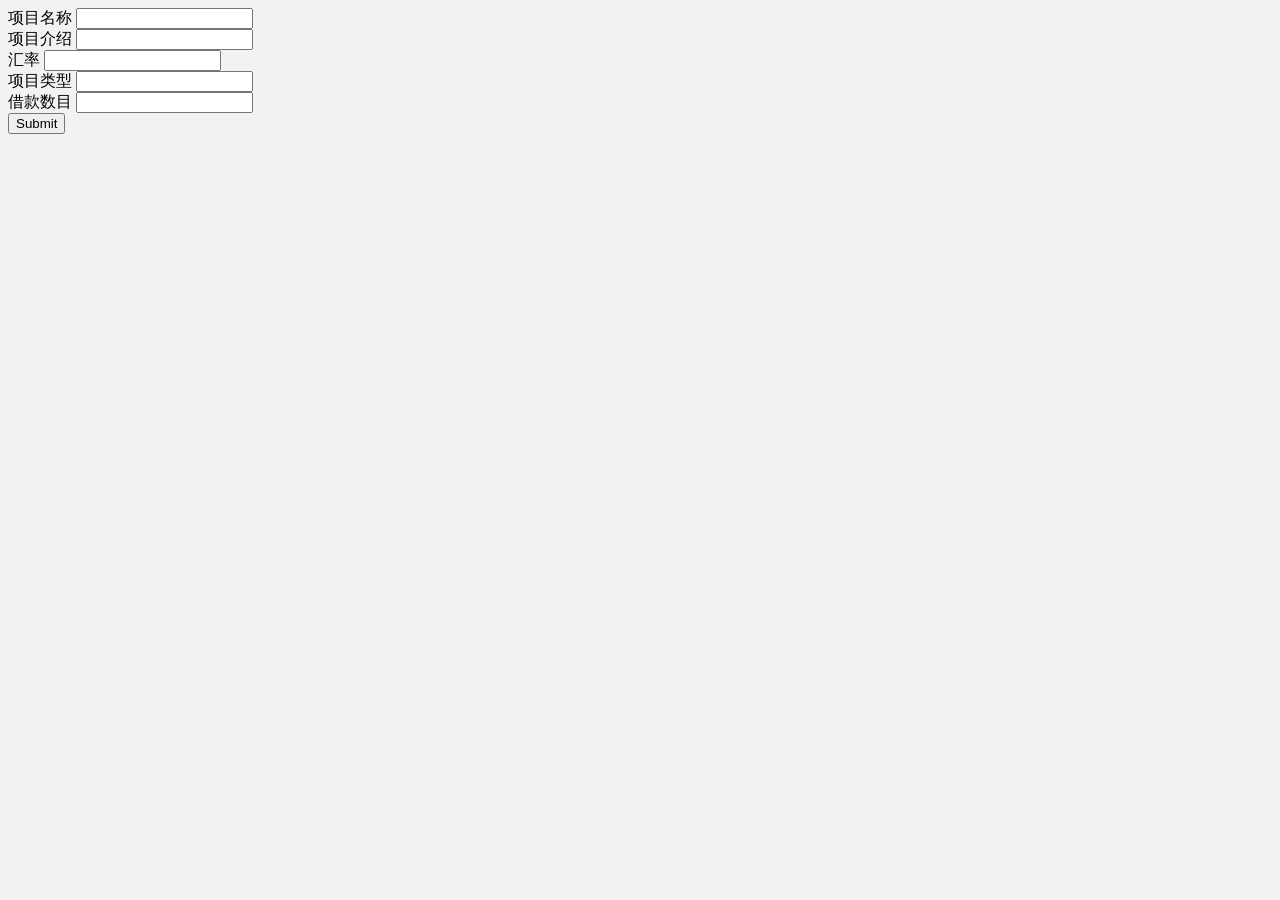
<file: IDEA-p2p-springboot/p2p/p2p-application/src/main/resources/templates/borrow.html>
<!DOCTYPE html PUBLIC "-//W3C//DTD XHTML 1.0 Transitional//EN" "http://www.w3.org/TR/xhtml1/DTD/xhtml1-transitional.dtd">
<html xmlns="http://www.w3.org/1999/xhtml" xmlns:th="http://www.thymeleaf.org">
<head>
    <meta http-equiv="Content-Type" content="text/html; charset=utf-8" />
    <meta http-equiv="X-UA-Compatible" content="IE=edge" />
    <meta name="keywords" content="散标，理财产品，投资产品，投资理财" />
    <meta http-equiv="description" content=""/>
    <script type="text/javascript" language="javascript" th:src="@{/js/jquery-1.7.2.min.js}"></script>
    <script type="text/javascript" th:src="@{/js/trafficStatistics.js}"></script>
    <script type="text/javascript" language="javascript" th:src="@{/js/borrow.js}"></script>
    <link rel="stylesheet" type="text/css" th:href="@{/css/share.css}"/>
    <link rel="stylesheet" type="text/css" th:href="@{/css/main.css}"/>
    <style type="text/css">body{background:#f2f2f2;}</style>
    <title>散标,互联网金融产品列表-动力金融网,专业的互联网金融信息服务平台</title>
</head>
<div th:include="commons/header :: html"></div>
<div>
    <label>项目名称</label>
    <input type="text" id="projectName"/>
</div>

<div>
    <label>项目介绍</label>
    <input type="text" id="productDesc"/>
</div>

<div>
    <label>汇率</label>
    <input type="text" id="rate">
</div>

<div>
    <label>项目类型</label>
    <input type="text" id="productName" list="productNameList" />
    <datalist id="productNameList">
        <option value="新手宝"></option>
        <option value="优选类产品"></option>
        <option value="散标类产品"></option>
    </datalist>
</div>

<div>
    <label>借款数目</label>
    <input type="text" id="productMoney" list="productMoney" />
</div>

<div>
    <button onclick="submit_borrow_info()">Submit</button>
</div>


<div th:include="commons/footer :: html"></div>
</html>
</file>
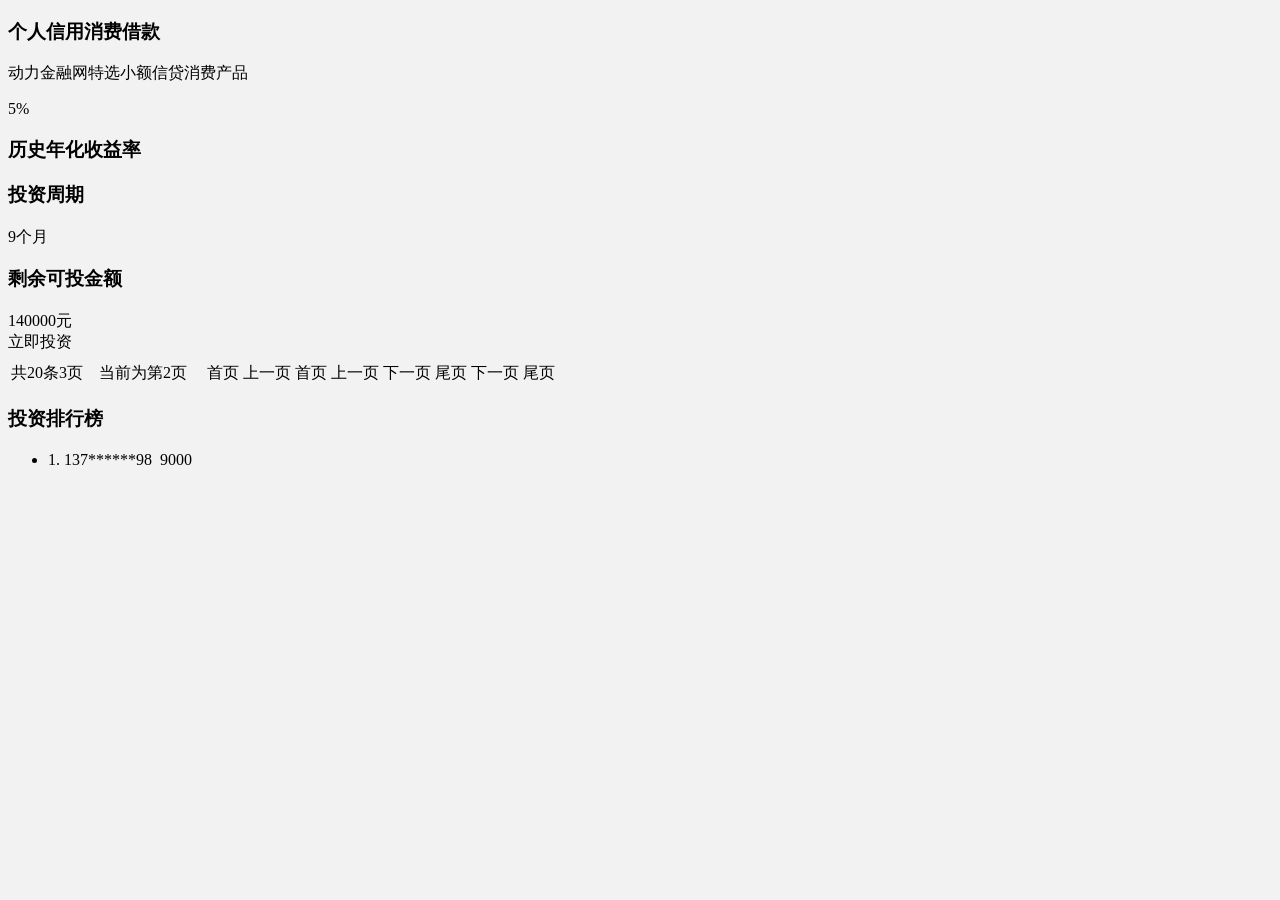
<file: IDEA-p2p-springboot/p2p/p2p-application/src/main/resources/templates/loan.html>
<!DOCTYPE html PUBLIC "-//W3C//DTD XHTML 1.0 Transitional//EN" "http://www.w3.org/TR/xhtml1/DTD/xhtml1-transitional.dtd">
<html xmlns="http://www.w3.org/1999/xhtml" xmlns:th="http://www.thymeleaf.org">
<head>
    <meta http-equiv="Content-Type" content="text/html; charset=utf-8" />
    <meta http-equiv="X-UA-Compatible" content="IE=edge" />
    <meta name="keywords" content="散标，理财产品，投资产品，投资理财" />
    <meta http-equiv="description" content=""/>
    <script type="text/javascript" language="javascript" th:src="@{/js/jquery-1.7.2.min.js}"></script>
    <script type="text/javascript" th:src="@{/js/trafficStatistics.js}"></script>
    <script type="text/javascript" language="javascript" th:src="@{/js/huaceng_new.js}"></script>
    <link rel="stylesheet" type="text/css" th:href="@{/css/share.css}"/>
    <link rel="stylesheet" type="text/css" th:href="@{/css/main.css}"/>
    <style type="text/css">body{background:#f2f2f2;}</style>
    <title>散标,互联网金融产品列表-动力金融网,专业的互联网金融信息服务平台</title>
</head>

<body>
<div id="header">
	<div th:include="commons/header :: html"></div>
</div>

<!--产品列表start-->
<div id="loanList">
	<div class="mainBox pro-list-body clearfix" id="rollingLayer">
  	<div class="pro-list">
		<div th:each="loanInfo:${loanInfoList}">
			<!--已满标时追加pro-full-->
			<div th:class="${loanInfo.leftProductMoney eq 0 ? 'pro-box pro-full' : 'pro-box'} ">
				<div class="pro-top">
					<h3 th:text="${loanInfo.productName}">个人信用消费借款</h3>
					<p>动力金融网特选小额信贷消费产品</p>
				</div>
				<div class="pro-main" style="height:260px;">
					<div class="pro-rate">
						<div class="rate" th:text="|${loanInfo.rate}%|">5<span>%</span></div>
						<h3>历史年化收益率</h3>
					</div>
					<div class="pro-data clearfix">
						<div class="pro-cycle">
							<h3>投资周期</h3>
							<div class="data" th:text="${loanInfo.productType eq 0 ? loanInfo.cycle + '天': loanInfo.cycle + '月'}"><span>9</span>个月</div>
						</div>
						<div class="pro-money">
							<h3>剩余可投金额</h3>
							<div class="data">
								<span th:text="${loanInfo.leftProductMoney}">140000</span>元
							</div>
						</div>
					</div>
					<div class="pro-btn">
						<a th:href="@{/loan/loanInfo(id=${loanInfo.id})}" class="btn-1">立即投资</a><!--已满标按钮-->
					</div>
				</div>
			</div>
		</div>
	  <div style="clear:both"></div>
      <!--页码 start-->
	  <table class="page_bar">
		<tbody>
		<tr>
			<td>
				<span th:text="|共${totalSize}条${totalPage}页　当前为第${currentPage}页　|">共20条3页　当前为第2页　</span>
				<span th:switch="${currentPage}">
                    <span th:case="1">
                        首页
                        上一页
                    </span>
                    <span th:case="*">
                        <a id="linkHomePage" th:href="@{/loan/loan(ptype=${ptype},currentPage=1)}">首页</a>
                        <a id="linkPreviousPage" th:href="@{/loan/loan(ptype=${ptype},currentPage=${currentPage - 1})}">上一页</a>
                    </span>
                </span>

				<span th:switch="${currentPage}">
					<span th:case="${totalPage}">
						下一页
						尾页
					</span>
					<span th:case="*">
						<a id="linkNextPage" th:href="@{/loan/loan(ptype=${ptype},currentPage=${currentPage + 1})}">下一页 </a>
						<a id="linkLastPage" th:href="@{/loan/loan(ptype=${ptype},currentPage=${totalPage})}">尾页</a>
					</span>
				</span>


			</td>
		</tr>
		</tbody>
	</table>
	<!--页码 end-->
  	</div>
  
	<div class="right-side">
	    <div class="side-box fixed" id="roll" style="top: 100px;">
	        <div id="advertArea"></div>
	        <!--投资排行榜begin-->
	        <div class="system-notice" style="margin-top: 10px;">
	            <div class="system-tit"><h3>投资排行榜</h3></div>
	            <ul>
					<span th:each="bidUser:${bidUserLists}">
						<li><span th:text="|${bidUserStat.count}.&nbsp;${#strings.substring(bidUser.phone,0,3)}******${#strings.substring(bidUser.phone,9,11)}&nbsp;&nbsp;${bidUser.bidMoney}|">1.&nbsp;137******98&nbsp;&nbsp;9000</span></li>
					</span>

	            </ul>
	        </div>
	        <!--投资排行榜end-->
	        <!--广告位begin-->
	        <div style="margin-top:20px;"><a th:href="@{/index}"><img th:src="@{/images/ad.jpg}" alt=""/></a></div>
	        <!--广告位end-->
	    </div>
	</div>
	</div> 
</div>
<!--产品列表end-->

<!--页脚start-->
<div th:include="commons/footer :: html"></div>
<!--页脚end-->
</body>
</html>
</file>
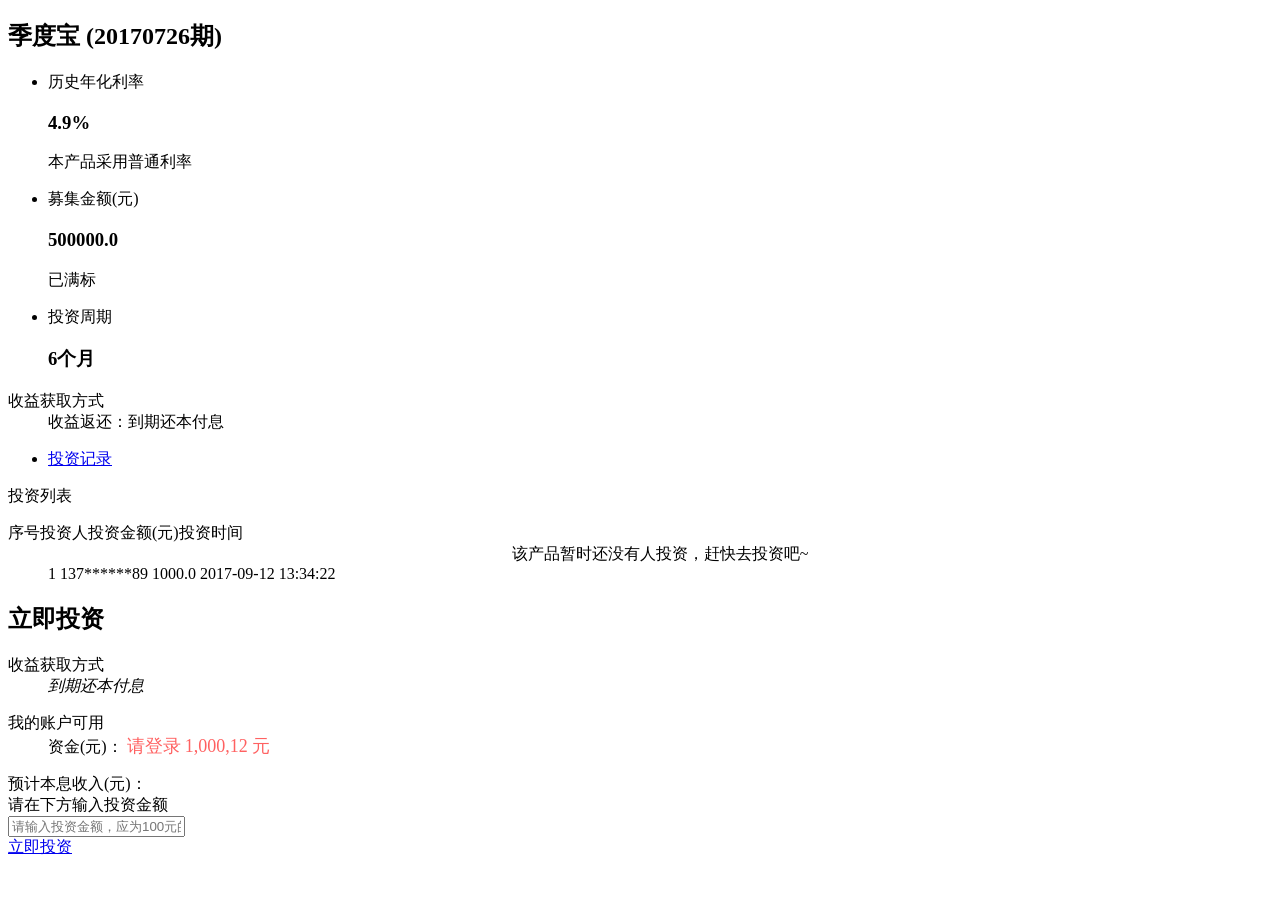
<file: IDEA-p2p-springboot/p2p/p2p-application/src/main/resources/templates/loanInfo.html>
<!DOCTYPE html PUBLIC "-//W3C//DTD XHTML 1.0 Transitional//EN" "http://www.w3.org/TR/xhtml1/DTD/xhtml1-transitional.dtd">
<html xmlns="http://www.w3.org/1999/xhtml" xmlns:th="http://www.thymeleaf.org">
<head>
<meta http-equiv="Content-Type" content="text/html; charset=utf-8" />
<meta http-equiv="X-UA-Compatible" content="IE=edge" />
<title>动力金融网-CFCA认证的互联网金融公司</title>
<script type="text/javascript" th:src="@{/js/jquery-1.7.2.min.js}"></script>
<script type="text/javascript" th:src="@{/js/trafficStatistics.js}"></script>
<link rel="stylesheet" type="text/css" th:href="@{/css/style.css}" />
<link rel="stylesheet" type="text/css" th:href="@{/css/share.css}" />
<link rel="stylesheet" type="text/css" th:href="@{/css/main.css}" />

</head>

<body>
<div id="header">
<!--<jsp:include page="commons/header.jsp"/>-->
    <div th:include="commons/header :: html"></div>
</div>

<!--散标投资 begin-->
<div id="sbtz" class="invest-details">

<!--页中begin-->
<div class="mainBox pro-details-body">
  <div class="homeWap clearfix" id="huacengPar">
    <div class="pro-details-left">
      
      <!-- 产品详情start -->
      <div class="pro-info-details">
        <div class="pro-name">
          <h2><span th:text="|${loanInfo.productName} (${loanInfo.productNo}期)|">季度宝 (20170726期)</span></h2>
        </div>
        <div class="pro-info">
          <ul class="clearfix">
            <li class="info-1">
              <p>历史年化利率</p>
              <h3 th:text="|${loanInfo.rate}%|">4.9%</h3>
              <div class="info-bt">
              <span>本产品采用普通利率</span>
              </div>
            </li>
            <li class="info-2">
              <p>募集金额(元)</p>
              <h3 th:text="${loanInfo.productMoney}">500000.0</h3>
              <div class="info-bt">
              	<span th:unless="${loanInfo.leftProductMoney eq 0}">
              		<!-- 只有状态为0时为募集，其它都为已满标 -->
                    <span th:text="|募集中,剩余募集金额 ${loanInfo.leftProductMoney}元|">
                    </span>
              	</span>
                  <span th:if="${loanInfo.leftProductMoney eq 0}">
                      已满标
                  </span>
              </div>
            </li>
            <li class="info-3">
              <p>投资周期</p>
              <!-- 只有新手宝产品周期为天 -->
              <h3 th:text="${loanInfo.productType eq 0 ? loanInfo.cycle + '天' : loanInfo.cycle + '个月'}">6个月</h3>
              <div class="info-bt"><span></span></div>
            </li>
          </ul>
        </div>
        <dl class="pro-syfs">
          <dt><span>收益获取方式</span></dt>
          <dd><span>收益返还：</span>到期还本付息</dd>
        </dl>
      </div>
      <!-- 产品详情end -->
      
      <!-- 投资记录start -->
      <div class="pro-details-cnt">
        <ul class="tabNav clearfix">
          <li><a id="one3" href="javascript:void(0);" class="s">投资记录</a></li>
        </ul>
        
        <div class="invest-record" id="con_one_3" style="display:block">
        <div class="vertical-side">投资列表</div>
		<dl class="record-list">
		<dt>
			<span class="record-num">序号</span><span class="invest-user">投资人</span><span class="invest-money">投资金额(元)</span><span class="invest-time">投资时间</span>
		</dt>
		
			<!-- 如果投资记录为空，显示以下文字 -->
            <dd style="text-align:center;" th:if="${#lists.isEmpty(bidInfoList)}">
                该产品暂时还没有人投资，赶快去投资吧~
            </dd>

            <span th:unless="${#lists.isEmpty(bidInfoList)}">
                <!-- 如果有投资记录，循环遍历显示 -->
                <span th:each="bidInfo:${bidInfoList}">
                     <dd>
                        <span class="record-num" th:text="${bidInfoStat.count}">1</span>
                        <span class="invest-user" th:text="|${#strings.substring(bidInfo.user.phone,0,3)}******${#strings.substring(bidInfo.user.phone,9,11)}|">137******89</span>
                        <span class="invest-money" th:text="${bidInfo.bidMoney}">1000.0</span>
                        <span class="invest-time" th:text="${#dates.format(bidInfo.bidTime,'yyyy-MM-dd HH:mm:ss')}">2017-09-12 13:34:22</span>
                     </dd>
                </span>

            </span>



		</dl>
		</div>
      </div>
      <!-- 投资记录end -->
    </div>
    
    <!--页面右侧begin-->
    <div class="pro-details-right">
      <div class="right-calculator" id="huaceng">
        <div class="calculator-cnt">
          <h2>立即投资</h2>
          <dl class="profits-mode">
            <dt>收益获取方式</dt>
            <dd class="clearfix"><span id="fanhuan"><em>到期还本付息</em></span></dd>
          </dl>
          <dl class="usable">
            <dt>我的账户可用</dt>
            <dd>资金(元)：
                    <span th:if="${session.session_user eq null}">
                        <!-- 判断用户是否登录：未登录，显示登录连接 -->
	            	<span style="font-size:18px;color:#ff6161;vertical-align:bottom;"><a th:href="@{/loan/page/login}">请登录</a></span>
                    </span>

                <span th:unless="${session.session_user eq null} ">
                    <!-- 判断用户是否登录：已登录，显示可用余额 -->
                    <span style="font-size:18px;color:#ff6161;vertical-align:bottom;" th:text="|${availableMoney}元|">1,000,12 元</span>
                </span>

	        
            </dd>
          </dl>
          <div class="expect-box">
            <div class="expect-money">预计本息收入(元)：<span id="shouyi" class="money"></span><span class="prompt" style="display:block;">请在下方输入投资金额</span></div>
            <input type="text" id="bidMoney" name="bidMoney" onblur="checkMoney();" placeholder="请输入投资金额，应为100元的整倍数" maxlength="9"/>
            <div class="max-invest-money"></div>
          </div>
          <div class="invest-btn">
          	<a id="investNow" href="javascript:void(0)" class="btn-1" onclick="invest();">立即投资</a>
          </div>
          <input type="hidden" id="loanId" name="loanId" th:value="${loanInfo.id}"/>
          <input type="hidden" id="user" name="user" th:value="${session.session_user}"/>
            <span th:unless="${session.session_user eq null}">
                <input type="hidden" id="userName" name="userName" th:value="${session.session_user.name}"/>
            </span>
        </div>
      </div>
    </div>
    <!--页面右侧end-->
  </div>
</div>
<!--页中end-->

</div>
<!--散标投资 end-->

<!--遮罩层-->
<div class="dialog-overlay" id="dialog-overlay1" style="display:none;"></div>

<!--投资成功浮层start-->
<div class="layer-body failureSuccess failurePayment" id="failurePayment" style="display:none;width:500px;height:100px;top:75%;">
  <a class="layer-close" href="javascript:closeit();"></a>
  <div style="background:#f2f2f2; line-height:105px;text-align:center;"><font style="font-size:25px;">投资成功</font></div>
</div>
<!--投资成功浮层end-->

<!--页脚start-->
<jsp:include page="commons/footer.jsp"/>
<!--页脚end-->

<script type="text/javascript" th:inline="javascript">
function closeit() {
	$("#failurePayment").hide();
	$("#dialog-overlay1").hide();
	window.location.href="/loan/myCenter";
}

// 金额输入框失去焦点事件
function checkMoney() {
    var productType = [[${loanInfo.productType}]];
    var cycle = [[${loanInfo.cycle}]];
    var rate = [[${loanInfo.rate}]];
    var bidMoney = $.trim($("#bidMoney").val());
    if(bidMoney == "") {
        $(".max-invest-money").html("请输入投资金额");
        return false;
    } else if(isNaN(bidMoney)) {
        $(".max-invest-money").html("请输入数字");
        return false;
    } else if(bidMoney <= 0) {
        $(".max-invest-money").html("投资金额大于0");
        return false;
    } else if(bidMoney % 100 != 0) {
        $(".max-invest-money").html("请输入100的整数倍");
        return false;
    } else {
        //legal amount of money
        //calculate the interest
        var incomeMoney = 0;
        if(productType == 0) {
            incomeMoney = bidMoney * (rate/100/365) * cycle;
        } else {
            incomeMoney = bidMoney * (rate/100/365) * cycle * 30;
        }
        incomeMoney = Math.round(incomeMoney*Math.pow(10,2))/Math.pow(10,2);
        $("#shouyi").html(incomeMoney);
        return true;
    }
}

// 立即投资按钮
function invest() {
    if (checkMoney()) {
        var user = [[${session.session_user}]];
        var bidMoney = $.trim($("#bidMoney").val());
        var availableMoney = [[${availableMoney}]];
        var bidMinLimit = [[${loanInfo.bidMinLimit}]];
        var bidMaxLimit = [[${loanInfo.bidMaxLimit}]];
        var leftProductMoney = [[${loanInfo.leftProductMoney}]];
        if(user == null) {
            alert("请登录")
            window.location.href = "/loan/page/login";
        } else if(user.name == null) {
            alert("请先实名制")
            window.location.href = "/loan/page/realName";
        } else if(bidMoney > availableMoney) {
            $(".max-invest-money").html("余额不足");
        } else if(bidMoney > bidMaxLimit) {
            $(".max-invest-money").html("投资金额超过上限");
        } else if(bidMoney < bidMinLimit) {
            $(".max-invest-money").html("投资金额小于下线");
        } else if(leftProductMoney < bidMoney) {
            $(".max-invest-money").html("超过投资剩余金额 剩余：" + leftProductMoney + "元");
        } else {
            var loanId = [[${loanInfo.id}]];
            $.ajax({
                url: "/loan/invest",
                type: "get",
                data: {
                    bidMoney: bidMoney,
                    loanId: loanId
                },
                success: function (data) {
                    if(data.code == 1) {
                        alert("投资成功");
                        window.location.href=window.location.href
                    } else {
                        $(".max-invest-money").html("投资失败");
                    }
                },
                error: function (data) {
                    $(".max-invest-money").html("投资失败");
                }
            })
        }


    }
}
</script>
</body>
</html>
</file>
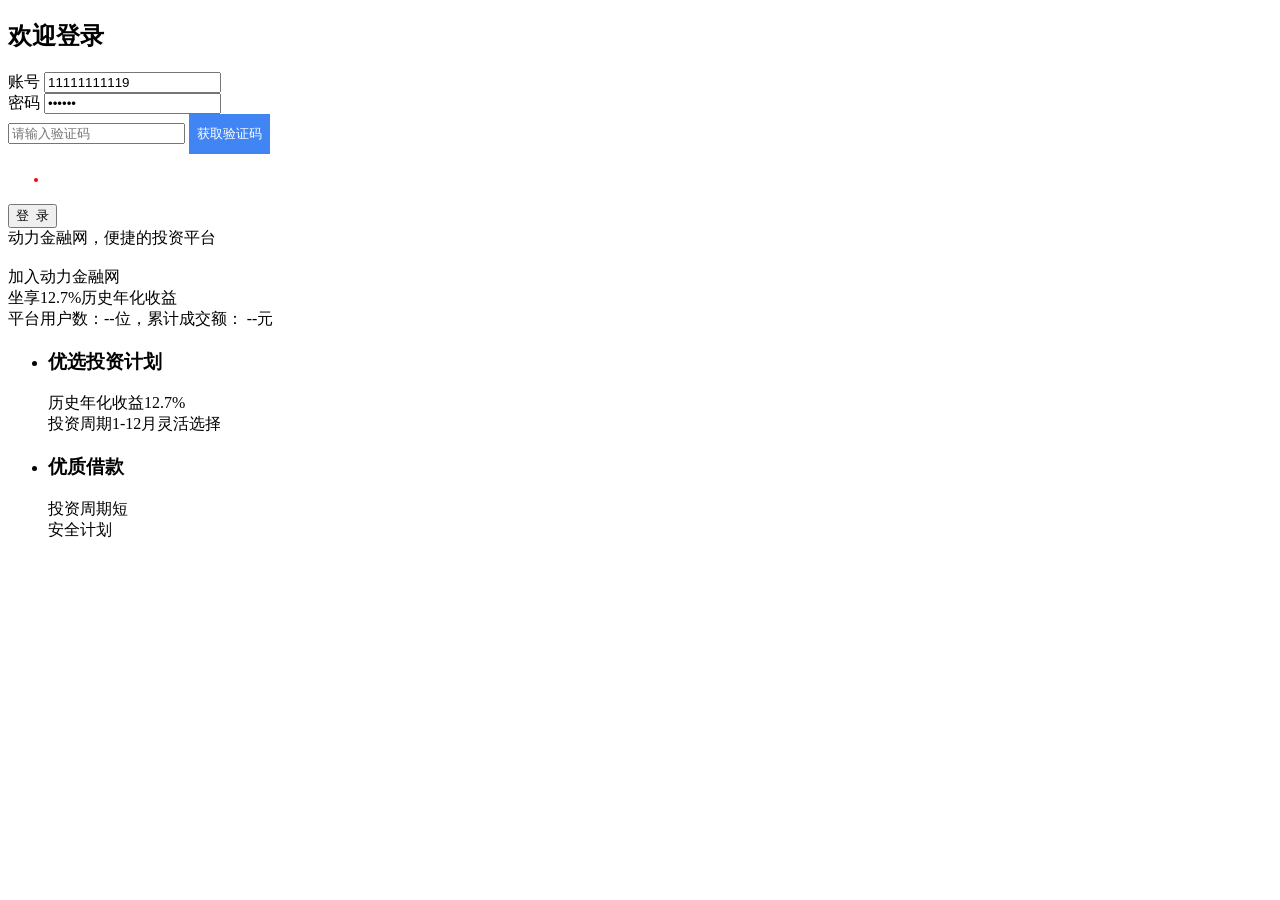
<file: IDEA-p2p-springboot/p2p/p2p-application/src/main/resources/templates/login.html>
<!DOCTYPE html PUBLIC "-//W3C//DTD XHTML 1.0 Transitional//EN" "http://www.w3.org/TR/xhtml1/DTD/xhtml1-transitional.dtd">
<html xmlns="http://www.w3.org/1999/xhtml" xmlns:th="http://www.thymeleaf.org">
<head>
<meta http-equiv="content-type" content="text/html;charset=utf-8"/>
<meta http-equiv="X-UA-Compatible" content="IE=edge"/>
<meta name="keywords" content="动力金融网，动力金融，动力金融财富,金元宝，金元宝，网络理财，个人理财，投资理财，P2P理财，互联网金融，投资理财，债权转让，理财，网络贷款，个人贷款，理财服务，网贷，小额贷款，网络投融资平台, 网络理财,固定收益,100%本息保障" />
<meta name="description" content="动力金融网用户注册，专业的互联网金融信息服务平台"/>
<title>登录动力金融网-动力金融网,专业的互联网金融信息服务平台</title>
<link rel="stylesheet" type="text/css" th:href="@{/css/style.css}"/>
<script language="javascript" type="text/javascript" th:src="@{/js/jquery-1.7.2.min.js}"></script>
<script language="javascript" type="text/javascript" th:src="@{/js/jQuery.md5.js}"></script>
<script language="javascript" type="text/javascript" th:src="@{/js/jQuery.md5.js}"></script>
    <script type="text/javascript" th:src="@{/js/leftTime.min.js}"></script>
<script language="javascript" type="text/javascript" th:src="@{/js/login.js}"></script>
    <style type="text/css">
        .testBtn-a{display: inline-block;height:40px;line-height:30px;padding:0 8px; border:0; border-radius:0px;color:#fff;background:rgb(65,133,244);cursor: pointer;}
        .testBtn-a.on{background:#c9c9c9;color:#666;cursor: default;}
    </style>
</head>

<body>
<!--页头start-->
<div id="header">
    <div th:include="commons/header :: html"></div>
</div>
<!--页头end-->

<div class="login-body">
  <div class="mainBox">
    <div class="homeWap">
      <div class="login-cnt clearfix">
        <div class="login-form">
		     <h2>欢迎登录</h2>
		     
		     <div class="login-box clearfix" style="z-index:10;">
		     <label>账号</label>
		     	<input id="phone" name="phone" type="text" class="input_text" value="11111111119" maxlength="11"/>
                 <span id="phoneOk" class="ok" style="display:none;"></span>
                 <div id="phoneErr" class="form-hint" style="display:none;"></div>
		     </div>
		     
		     <div class="login-box clearfix" style="z-index:8; padding-bottom:0px;">
		     <label>密码</label>
		     	<input id="loginPassword" name="loginPassword" type="password" value="12345A" class="input_text" maxlength="16"/>
                 <span id="loginPasswordOk" class="ok" style="display:none;"></span>
                 <div id="loginPasswordErr" class="form-hint" style="display:none;z-index:90;"></div>
		     </div>


		     <div class="login-yzm">
		     <div id="showCaptcha" class="yzm-box" style="display:block;">
			 	<input id="messageCode" type="text" class="yzm" placeholder="请输入验证码"/>
                 <button type="button" class="testBtn-a" id="messageCodeBtn">获取验证码</button>
		     </div>
                 <span id="messageCodeOk" class="ok" style="display:none;"></span>
                 <div id="messageCodeErr" class="form-hint" style="display:none;"></div>
		     <ul><li id="showId" style="color:red;font-size:12px;width:222px;margin-top:10px;margin-bottom:10px;line-height:18px;"></li></ul>
		     </div>


		     
		     <div class="bn-login" id="loginId"><button onclick="Login()">登&nbsp;&nbsp;录</button></div>

    	</div>
    	
        <div class="login-right">
          <div class="login-boy"></div>
          <div class="top-txt">
		          动力金融网，便捷的投资平台
			<br/><br/>
			加入动力金融网<br/>坐享12.7%历史年化收益
          </div>
           
          <div class="currently">
          	平台用户数：<span id="user">--</span>位，累计成交额： <span id="gold">--</span>元
          </div>
          
          <div class="bn-reg" id="quickRegBtn">
          </div>
          
           <ul class="clearfix">
            <li><i></i>
              <h3>优选投资计划</h3>
              <p>
              	历史年化收益<span>12.7%</span><br/> 投资周期<span>1-12月</span>灵活选择
              </p>
            </li>
            <li class="jpsb"><i></i>
              <h3>优质借款</h3>
              <p>
              	投资周期短<br/>安全计划
              </p>
            </li>
          </ul>
        </div>
      </div>
    </div>
  </div>
</div>

<!--页脚start-->
<div th:include="commons/footer :: html"></div>
<!--页脚end-->
</body>
</html>
</file>
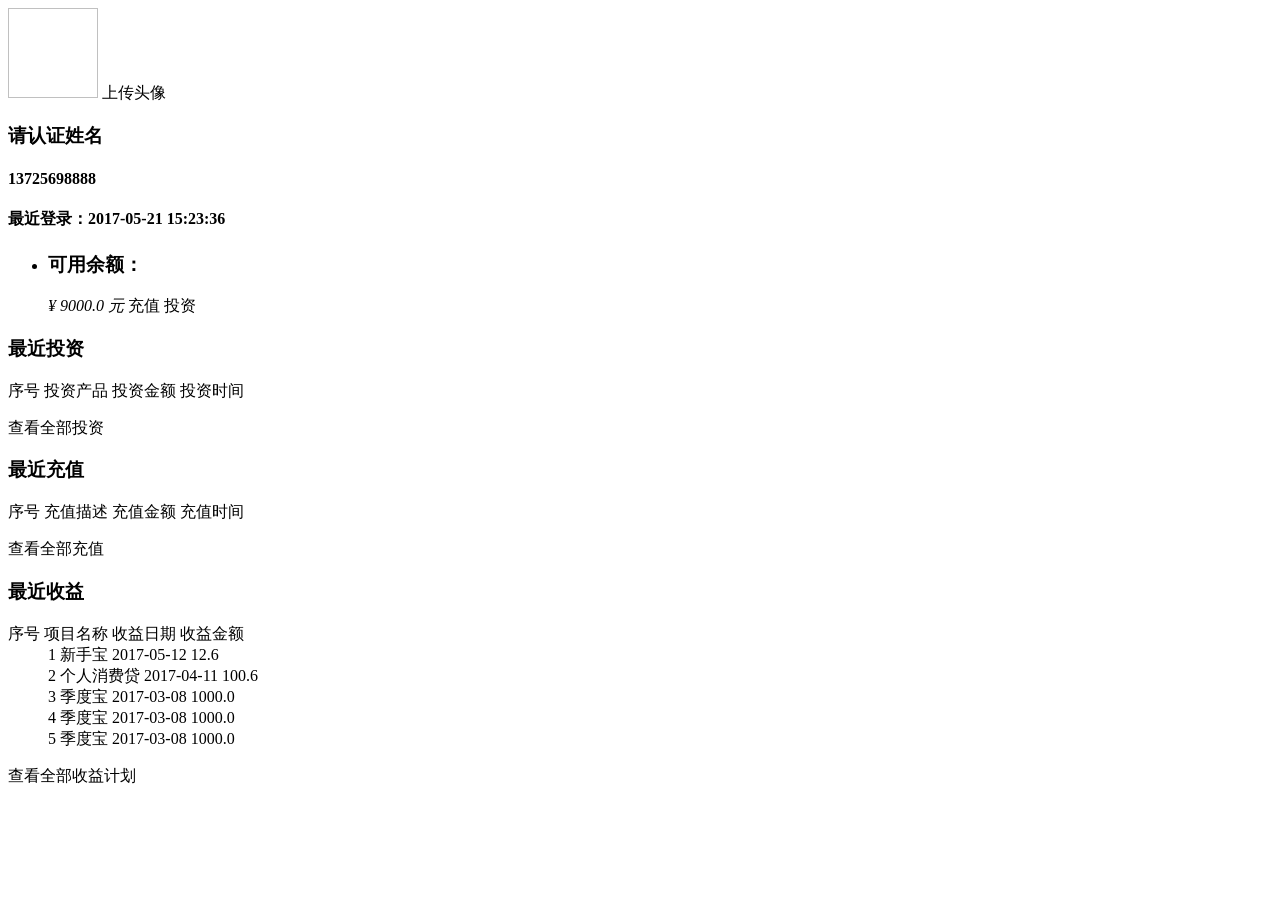
<file: IDEA-p2p-springboot/p2p/p2p-application/src/main/resources/templates/myCenter.html>
<!DOCTYPE html PUBLIC "-//W3C//DTD XHTML 1.0 Transitional//EN"
        "http://www.w3.org/TR/xhtml1/DTD/xhtml1-transitional.dtd">
<html xmlns="http://www.w3.org/1999/xhtml" xmlns:th="http://www.thymeleaf.org">
<head>
    <meta http-equiv="Content-Type" content="text/html; charset=utf-8"/>
    <meta http-equiv="X-UA-Compatible" content="IE=edge"/>
    <title>动力金融网 - 专业的互联网金融信息服务平台</title>
    <script type="text/javascript" th:src="@{/js/jquery-1.7.2.min.js}"></script>
    <script type="text/javascript" th:src="@{/js/trafficStatistics.js}"></script>
    <link rel="stylesheet" type="text/css" th:href="@{/css/share.css}"/>
    <link rel="stylesheet" type="text/css" th:href="@{/css/base.css}"/>
</head>

<body>
<!-- 页头start -->
<div id="header">
    <div th:include="commons/header :: html"></div>
</div>
<!--页头end-->

<!-- 二级导航栏start -->
<div th:include="commons/subNav :: html"></div>
<!-- 二级导航栏end -->

<div class="mainBox">
    <div class="homeWap">
        <!--账户信息start-->
        <div class="credenMain clearfix">
            <div class="dog-ear"></div>
            <div class="credenBasic">
                <div class="credenName">
                    <div class="head">
                        <span><img id="user_photo" th:src="@{/images/header.png}" width="90" height="90"/></span>
                        <a th:href="@{/loan/uploadHeader}">上传头像</a>
                    </div>
                    <h3 class="name" th:if="${session.session_user.name eq null}">

                        <a th:href="@{/loan/page/realName}">请认证姓名</a>

                    </h3>
                    <h3 class="name" th:unless="${session.session_user.name eq null}">
                        <span th:text="${session.session_user.name}"></span>
                    </h3>
                    <h4></h4>
                    <h4 th:text="${session.session_user.phone}">13725698888</h4>
                    <h4 th:text="|最近登录：${#dates.format(session.session_user.lastLoginTime,'yyyy-MM-dd HH:mm:ss')}|">最近登录：2017-05-21 15:23:36</h4>
                </div>
                <i class="borderRight"></i>
                <ul class="credenBalance">
                    <li class="availMoney">
                        <h3>可用余额：</h3>
                        <span class="moneyIcon"><i th:text="|¥ ${availableMoney}元|">¥ 9000.0 元</i></span>
                        <a class="recharge" th:href="@{/loan/page/toRecharge}">充值</a>
                        <a class="inves" th:href="@{/loan/loan}">投资</a>
                    </li>
                </ul>
            </div>
        </div>
        <!--账户信息end-->

        <!--最新操作数据start-->
        <div class="allInvest clearfix">
            <div class="eachInvest invest-tab">
                <h3>最近投资</h3>
                <div class="invest-tab-box">
                    <dl>
                        <dt>
                            <span class="number" style="text-align:left;">序号</span>
                            <span class="number">投资产品</span>
                            <span class="money">投资金额</span>
                            <span class="profit">投资时间</span>
                        </dt>
                        <dd th:each="bidinfo:${bidInfoList}">
                            <span class="number" th:text="${bidinfo.id}"></span>
                            <span class="name" th:text="${bidinfo.product_name}"></span>
                            <span class="money" th:text="${bidinfo.bidMoney}"></span>
                            <span class="profit" th:text="${bidinfo.bidTime}"></span>
                        </dd>

                    </dl>
                    <div class="more-allinvest">
                        <a th:href="@{/user/investments}"><span>查看全部投资</span><i></i></a>
                    </div>
                </div>
            </div>
            <div class="eachInvest invest-tab invest-tab-box">
                <h3>最近充值</h3>
                <dl>
                    <dt>
                        <span class="number" style="text-align:left;">序号</span>
                        <span class="number">充值描述</span>
                        <span class="money">充值金额</span>
                        <span class="money">充值时间</span>
                    </dt>
                    <dd th:each="recharge:${rechargeRecord}">
                        <span class="number" th:text="${recharge.id}"></span>
                        <span class="number" th:text="${recharge.rechargeDesc}"></span>
                        <span class="money" th:text="${recharge.rechargeMoney}"></span>
                        <span class="money" th:text="${recharge.rechargeTime}"></span>
                    </dd>
                </dl>
                <div class="more-allinvest">
                    <a th:href="@{/loan/myRecharge}"><span>查看全部充值</span><i></i></a>
                </div>
            </div>

            <div class="eachInvest recent-earnings">
                <h3>最近收益</h3>
                <dl id="recentearning">
                    <dt>
                        <span class="number" style="text-align:left;">序号</span>
                        <span class="number">项目名称</span>
                        <span class="number name" style="text-align:center;">收益日期</span>
                        <span class="profit">收益金额</span>
                    </dt>
                    <dd>
                        <span class="number" style="text-align:left;">1</span>
                        <span class="number">新手宝</span>
                        <span class="number name" style="text-align:center;">2017-05-12</span>
                        <span class="profit">12.6</span>

                    </dd>
                    <dd>
                        <span class="number" style="text-align:left;">2</span>
                        <span class="number">个人消费贷</span>
                        <span class="number name" style="text-align:center;">2017-04-11</span>
                        <span class="profit">100.6</span>

                    </dd>
                    <dd>
                        <span class="number" style="text-align:left;">3</span>
                        <span class="number">季度宝</span>
                        <span class="number name" style="text-align:center;">2017-03-08</span>
                        <span class="profit">1000.0</span>

                    </dd>
                    <dd>
                        <span class="number" style="text-align:left;">4</span>
                        <span class="number">季度宝</span>
                        <span class="number name" style="text-align:center;">2017-03-08</span>
                        <span class="profit">1000.0</span>

                    </dd>
                    <dd>
                        <span class="number" style="text-align:left;">5</span>
                        <span class="number">季度宝</span>
                        <span class="number name" style="text-align:center;">2017-03-08</span>
                        <span class="profit">1000.0</span>

                    </dd>
                </dl>
                <div id="moreRecentIncome" class="more-allinvest">
                    <a th:href="@{/loan/myIncome}"><span>查看全部收益计划</span><i></i></a>
                </div>
            </div>
        </div>
        <!--最新操作数据end-->
    </div>
</div>

<!--页脚start-->
<div th:include="commons/footer :: html"></div>
<!--页脚end-->
</body>
</html>
</file>
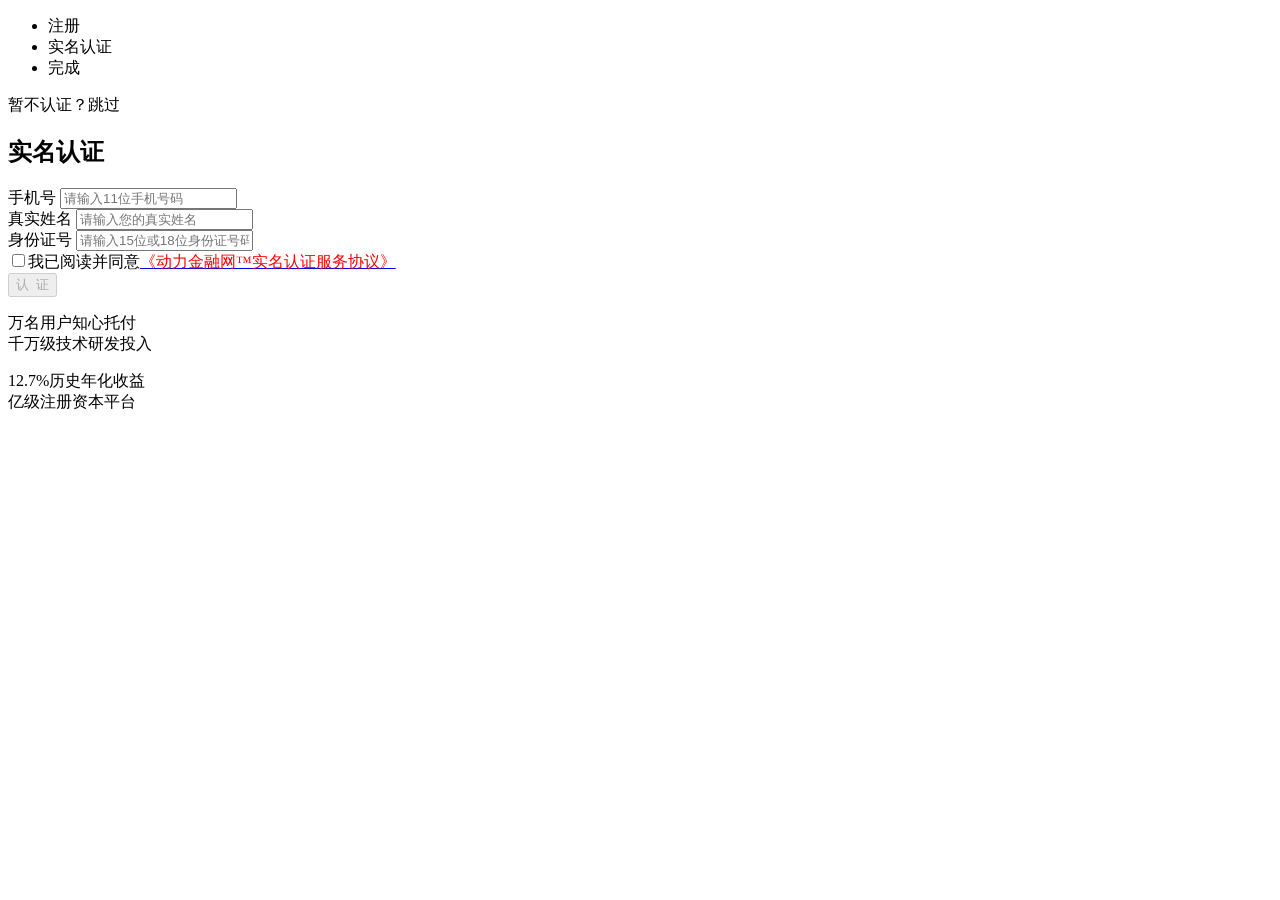
<file: IDEA-p2p-springboot/p2p/p2p-application/src/main/resources/templates/realName.html>
<!DOCTYPE html PUBLIC "-//W3C//DTD XHTML 1.0 Transitional//EN" "http://www.w3.org/TR/xhtml1/DTD/xhtml1-transitional.dtd">
<html xmlns="http://www.w3.org/1999/xhtml" xmlns:th="http://www.thymeleaf.org">
<head>
    <meta http-equiv="Content-Type" content="text/html; charset=utf-8">
    <meta http-equiv="X-UA-Compatible" content="IE=edge"/>
    <link rel="stylesheet" type="text/css" th:href="@{/css/style.css}"/>
    <script language="javascript" type="text/javascript" th:src="@{/js/jquery-1.7.2.min.js}"></script>
    <script type="text/javascript" th:src="@{/js/leftTime.min.js}"></script>
    <script language="javascript" type="text/javascript" th:src="@{/js/realName.js}"></script>
    <title>实名认证动力金融网-动力金融网,专业的互联网金融信息服务平台</title>
    <style type="text/css">
        .testBtn-a{display: inline-block;height:40px;line-height:30px;padding:0 8px; border:0; border-radius:0px;color:#fff;background:rgb(65,133,244);cursor: pointer;}
        .testBtn-a.on{background:#c9c9c9;color:#666;cursor: default;}
    </style>
</head>

<body>
<div id="header">
    <div th:include="commons/header :: html"></div>
</div>

<div class="login-body regBody">
    <div class="mainBox">
        <div class="homeWap">
            <div class="reg-step">
                <ul class="clearfix">
                    <li>注册</li>
                    <li>实名认证</li>
                    <li class="last">完成</li>
                </ul>
            </div>
            <div class="login-cnt reg-body clearfix">
                <div class="fl">
                    <div class="reg-link">暂不认证？<a th:href="@{/index}">跳过</a></div>
                    <div class="login-form reg-form">
                        <h2>实名认证</h2>

                        <div class="login-box clearfix" style="z-index:100;">
                            <label>手机号</label>
                            <input type="text" id="phone" name="phone" class="input_text" maxlength="11" placeholder="请输入11位手机号码" autocomplete="off"/>
                            <span id="phoneOk" class="ok" style="display:none;"></span>
                            <div id="phoneErr" class="form-hint" style="display:none;"></div>
                        </div>

                        <div class="login-box clearfix" style="z-index:100;">
                            <label>真实姓名</label>
                            <input type="text" id="realName" name="realName" class="input_text" maxlength="25" placeholder="请输入您的真实姓名" autocomplete="off"/>
                            <span id="realNameOk" class="ok" style="display:none;"></span>
                            <div id="realNameErr" class="form-hint" style="display:none;"></div>
                        </div>
                        <div class="login-box clearfix " style="z-index:90;">
                            <label>身份证号</label>
                            <input type="text" id="idCard" name="idCard" class="input_text" maxlength="18" placeholder="请输入15位或18位身份证号码" autocomplete="off"/>
                            <span id="idCardOk" class="ok" style="display:none;"></span>
                            <div id="idCardErr" class="form-hint" style="display:none;z-index:90;"></div>
                        </div>
<!--                        <div class="login-box clearfix" style="z-index:60;">-->
<!--                            <label>&nbsp;</label>-->
<!--                            <div class="yzm-box">-->
<!--                                <input id="messageCode" type="text" class="yzm" placeholder="获取短信验证码"/>-->
<!--                                &nbsp;&nbsp;-->
<!--                                <button type="button" class="testBtn-a" id="messageCodeBtn">获取验证码</button>-->
<!--                            </div>-->
<!--                            <span id="messageCodeOk" class="ok" style="display:none;"></span>-->
<!--                            <div id="messageCodeErr" class="form-hint" style="display:none;"></div>-->
<!--                        </div>-->
                        <div class="remember" style="z-index:60;">
                <span class="on">
                <input id="agree" name="agree" type="checkbox"/>我已阅读并同意<a
                        href="javascript:alertBox('mask','agreement');"><font
                        style="color: red;">《动力金融网&trade;实名认证服务协议》</font></a>
                </span>
                        </div>
                        <div class="bn-login">
                            <button class="fail" id="btnRegist" disabled >认&nbsp;&nbsp;证</button>
                        </div>
                    </div>
                </div>
                <div class="reg-right">
                    <div class="reg-txt clearfix">
                        <p>
                            万名用户知心托付<br/>
                            千万级技术研发投入<br/>
                        </p>
                        <p>
                            12.7%历史年化收益<br/>
                            亿级注册资本平台
                        </p>
                    </div>
                </div>
            </div>
        </div>
    </div>
</div>

<!--页脚start-->
<div th:include="commons/footer :: html"></div>
<!--页脚end-->

<!-- 实名认证协议模板start -->
<!--<span id="includeAgreement">
    <div th:include="commons/realNameAagreement :: html"></div>
</span>-->
<!-- 实名认证协议模板end -->

<!--遮罩层start-->
<div id="mask" class="dialog-overlay" style="display:none;"></div>
<!--遮罩层end-->
</body>
</html>
</file>
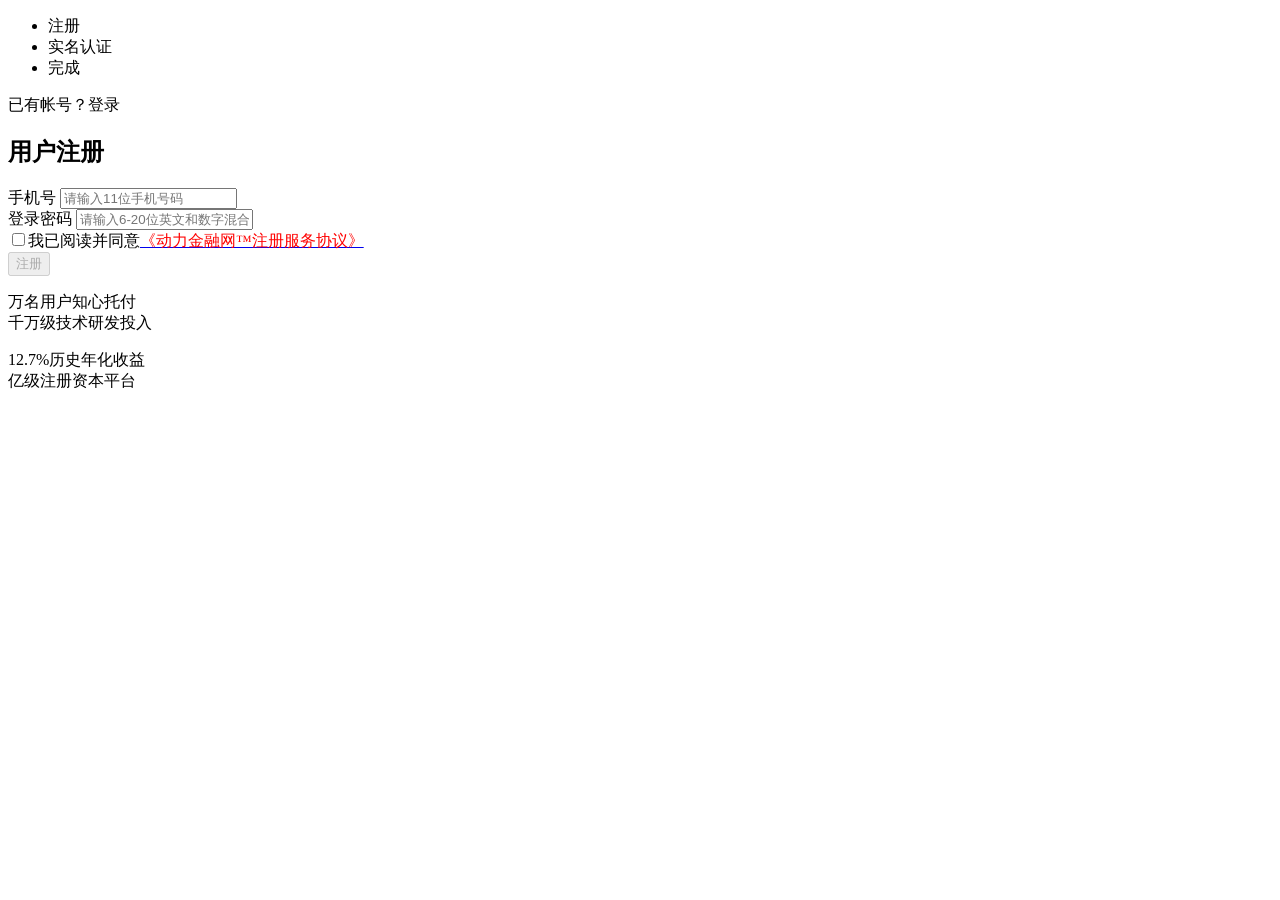
<file: IDEA-p2p-springboot/p2p/p2p-application/src/main/resources/templates/register.html>
<!DOCTYPE html PUBLIC "-//W3C//DTD XHTML 1.0 Transitional//EN" "http://www.w3.org/TR/xhtml1/DTD/xhtml1-transitional.dtd">
<html xmlns:th="http://www.thymeleaf.org">
<head>
    <meta http-equiv="Content-Type" content="text/html; charset=utf-8">
    <meta http-equiv="X-UA-Compatible" content="IE=edge"/>
    <link rel="stylesheet" type="text/css" th:href="@{/css/style.css}"/>
    <script language="javascript" th:src="@{/js/jquery-1.7.2.min.js}"></script>
    <script type="text/javascript" th:src="@{/js/jQuery.md5.js}"></script>
    <script type="text/javascript" th:src="@{/js/leftTime.min.js}"></script>
    <script type="text/javascript" th:src="@{/js/register.js}"></script>
    <title>注册动力金融网-动力金融网,专业的互联网金融信息服务平台</title>
	<style type="text/css">
        .testBtn-a{display: inline-block;height:40px;line-height:30px;padding:0 8px; border:0; border-radius:0px;color:#fff;background:rgb(65,133,244);cursor: pointer;}
        .testBtn-a.on{background:#c9c9c9;color:#666;cursor: default;}
    </style>
</head>

<body>
<div id="header">
    <div th:include="commons/header :: html"></div>
</div>

<div class="login-body regBody">
    <div class="mainBox">
        <div class="homeWap">

            <div class="reg-step">
                <ul class="clearfix">
                    <li>注册</li>
                    <li class="none">实名认证</li>
                    <li class="last">完成</li>
                </ul>
            </div>

            <div class="login-cnt reg-body clearfix">
                <div class="fl">
                    <div class="reg-link">已有帐号？<a th:href="@{/loan/page/login}">登录</a></div>
                    <div class="login-form reg-form">
                        <h2>用户注册</h2>

                        <div class="login-box clearfix" style="z-index:100;">
                            <label>手机号</label>
                            <input type="text" id="phone" name="phone" class="input_text" maxlength="11"
                                   placeholder="请输入11位手机号码" autocomplete="off"/>
                            <span id="phoneOk" class="ok" style="display:none;"></span>
                            <div id="phoneErr" class="form-hint" style="display:none;"></div>
                        </div>

                        <div class="login-box clearfix " style="z-index:90;">
                            <label>登录密码</label>
                            <input type="password" id="loginPassword" name="loginPassword" class="input_text"
                                   maxlength="20" placeholder="请输入6-20位英文和数字混合密码" autocomplete="off"/>
                            <span id="loginPasswordOk" class="ok" style="display:none;"></span>
                            <div id="loginPasswordErr" class="form-hint" style="display:none;z-index:90;"></div>
                        </div>

<!--                       <div class="login-box clearfix" style="z-index:60;">-->
<!--                            <label>&nbsp;</label>-->
<!--                            <div class="yzm-box">-->
<!--                                <input id="messageCode" type="text" class="yzm" placeholder="获取短信验证码"/>-->
<!--                                &nbsp;&nbsp;-->
<!--                                <button type="button" class="testBtn-a" id="messageCodeBtn">获取验证码</button>-->
<!--                            </div>-->
<!--                            <span id="messageCodeOk" class="ok" style="display:none;"></span>-->
<!--                            <div id="messageCodeErr" class="form-hint" style="display:none;"></div>-->
<!--                        </div>-->

                        <div class="remember" style="z-index:60;">
                <span class="on">
                <input id="agree" name="agree" type="checkbox"/>我已阅读并同意<a
                        href="javascript:alertBox('mask','agreement');"><font
                        style="color: red;">《动力金融网&trade;注册服务协议》</font></a>
                </span>
                        </div>

                        <div class="bn-login">
                            <button class="fail" id="btnRegist" disabled>
                                注册
                            </button>
                        </div>

                    </div>
                </div>
                <div class="reg-right">
                    <div class="reg-txt clearfix">
                        <p>
                            万名用户知心托付<br/>
                            千万级技术研发投入<br/>
                        </p>
                        <p>
                            12.7%历史年化收益<br/>
                            亿级注册资本平台
                        </p>
                    </div>
                </div>
            </div>
        </div>
    </div>
</div>

<!--页脚start-->
<div th:include="commons/footer :: html"></div>
<!--页脚end-->

<!--遮罩层start-->
<div id="mask" class="dialog-overlay" style="display:none;"></div>
<!--遮罩层end-->

</body>
</html>
</file>
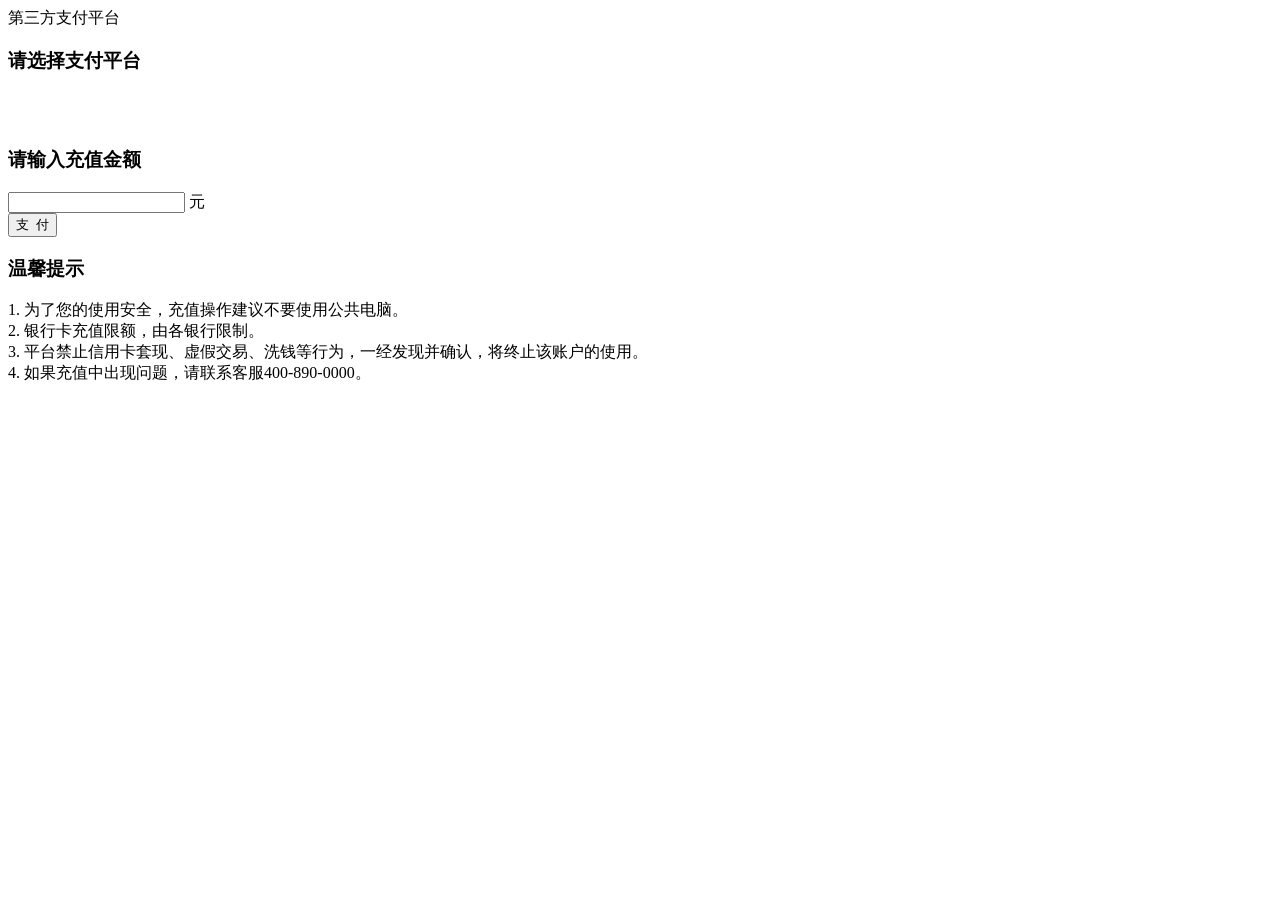
<file: IDEA-p2p-springboot/p2p/p2p-application/src/main/resources/templates/toRecharge.html>
<!DOCTYPE html>
<html lang="en" xmlns:th="http://www.thymeleaf.org">
<head>
    <meta http-equiv="content-type" content="text/html;charset=utf-8"/>
    <meta http-equiv="X-UA-Compatible" content="IE=edge"/>
    <meta name="keywords" content="动力金融网，投资理财，P2P理财，互联网金融，投资理财，理财，网络贷款，个人贷款，小额贷款，网络投融资平台, 网络理财, 固定收益, 100%本息保障"/>
    <meta name="description" content="动力金融网-专业的互联网金融平台！预期年化收益可高达13%，第三方资金托管，屡获大奖。"/>
    <title>动力金融网-专业的互联网金融公司</title>
    <link rel="stylesheet" type="text/css" th:href="@{/css/center.css}"/>
    <link rel="stylesheet" type="text/css" th:href="@{/css/fund-guanli.css}"/>
    <link rel="stylesheet" type="text/css" th:href="@{/css/base.css}"/>
    <link rel="stylesheet" type="text/css" th:href="@{/css/security.css}"/>
    <script type="text/javascript" language="javascript" th:src="@{/js/jquery-1.7.2.min.js}"></script>
    <script type="text/javascript" language="javascript" th:src="@{/js/trafficStatistics.js}"></script>
    <script type="text/javascript">
        $(document).ready(function () {
            $("#overView").removeClass("on");
            $("#myAccount").addClass("on");
            $('#chongzhi').addClass('on');
            //选择第三种支付方式
            $('#bill').click(function () {
                $(this).addClass('img_on').append("<i></i>");
                $(this).parent().siblings().children().removeClass('img_on');
            });
            $('#yibao').click(function () {
                $(this).addClass('img_on').append("<i></i>");
                $(this).parent().siblings().children().removeClass('img_on');
            });
        });

        function checkData() {
            var alipay = $("#bill").hasClass("img_on");
            var weixinpay = $("#yibao").hasClass("img_on");
            if (alipay == false && weixinpay == false) {
                $("#p1_1").html("请选择支付平台");
                $(".input_text").addClass("input-red");
                $("#div1_1").show();
                return false;
            }
            var doubleType = /^-?\d+\.?\d{0,3}$/;
            var rechargeMoney = $("#rechargeMoney").val();
            if(rechargeMoney.length > 5) {
                $("#p1_1").html("充值金额过大");
                $(".input_text").addClass("input-red");
                $("#div1_1").show();
            }
            if (rechargeMoney == "") {
                $("#p1_1").html("请输入充值金额");
                $(".input_text").addClass("input-red");
                $("#div1_1").show();
                return false;
            } else if (!doubleType.test(rechargeMoney)) {
                $("#p1_1").html("充值金额最多有两位小数");
                $(".input_text").addClass("input-red");
                $("#div1_1").show();
                return false;
            } else {
                $(".input_text").removeClass("input-red");
                $("#div1_1").hide();
                return true;
            }
        }

        //提交表单前验证表单数据
        function submitForm() {
            if (checkData()) {
                $(".input_text").removeClass("input-red");
                $("#div1_1").hide();
                $("#dialog-overlay").show();
                $("#failurePayment").show();
                $("#rechargeForm").submit();
            }
        }
    </script>
</head>

<body>
<!--页头start-->
<div id="header">
    <div th:include="commons/header :: html"></div>
</div>
<!--页头end-->

<!-- 二级导航栏start -->
<div th:include="commons/subNav :: html"></div>
<!-- 二级导航栏end -->

<!--页中start-->
<div class="mainBox">
    <div class="homeWap">
        <div class="fund-guanli clearfix">
            <div class="left-nav">
                <div th:include="commons/leftNav :: html"></div>
            </div>

            <div class="right-body">
                <div class="leftTitle"><span class="on">第三方支付平台</span></div>

                <!--未认证start-->
                    <!--<div class="unrecognized" style="display:block;" id="unrecognized1">
                        <h3>您尚未通过实名认证，通过实名认证后可进行充值操作</h3>
                        <a class="input_btn" th:href="@{/loan/page/realName}">认 证</a>
                    </div>-->
                <!--未认证end-->

                <!-- 充值start -->
                    <form id="rechargeForm" th:action="@{/loan/toRecharge}" method="post" target="_blank">
                        <div class="payInvest" style="display:block;">
                            <div class="investMain">
                                <h3>请选择支付平台</h3>
                                <div class="investContent">
                                    <div class="investOver clearfix" id="banks2">
                                        <label>
                                            <div class="img_cnt" id="bill">
                                                <img th:src="@{/images/99bill.png}"/>
                                            </div>
                                        </label>
                                        <label>
                                            <div class="img_cnt" id="yibao">
                                                <img th:src="@{/images/yibao.png}"/>
                                            </div>
                                        </label>
                                    </div>
                                </div>
                            </div>
                            <div class="investFooter clearfix">
                                <h3>请输入充值金额</h3>
                                <div class="inputTxt">
                                    <input type="text" name="rechargeMoney" id="rechargeMoney" value=""
                                           class="input_text" onblur="checkData()"/>
                                    <span class="input-yuan">元</span>
                                    <div class="error-hint" style="display:none" id="div1_1"><i></i>
                                        <p id="p1_1">充值金额必须是大于1的正数，且最多有两位小数</p></div>
                                </div>
                                <button id="action_1" type="button" onclick="submitForm()">支&nbsp;&nbsp;付</button>
                            </div>
                            <div class="tips">
                                <h3>温馨提示</h3>
                                <p>1. 为了您的使用安全，充值操作建议不要使用公共电脑。<br/>
                                    2. 银行卡充值限额，由各银行限制。<br/>
                                    3. 平台禁止信用卡套现、虚假交易、洗钱等行为，一经发现并确认，将终止该账户的使用。<br/>
                                    4. 如果充值中出现问题，请联系客服400-890-0000。</p>
                            </div>
                        </div>
                    </form>
                <!-- 充值end -->
            </div>
        </div>
    </div>
</div>
<!--页中end-->

<!--遮罩层-->
<div class="dialog-overlay" id="dialog-overlay" style="display:none;"></div>

<!--支付start-->
<div class="layer-body failureSuccess failurePayment" id="failurePayment"
     style="display:none;width:500px;height:380px;top:65%;">
    <a class="layer-close" th:href="@{/loan/page/toRecharge}"></a>
    <div class="layer-top" style="background:#3cbe9b;height:105px;">支付</div>
    <div class="layerBottom">
        <div class="txt-cnt">请在新打开的页面上完成支付，<br/>您的资金已经被我偷走了！点击此链接让我偷走更多钱 <br/></div>
        <div class="failureClose clearfix">
            <a class="fl" th:href="@{/loan/page/toRecharge}">支付遇到问题<br/>重新支付</a>
            <a class="fr" th:href="@{/loan/myRecharge}">支付完成</a>
        </div>
    </div>
</div>
<!--支付end-->

<!--页脚start-->
<div th:include="commons/footer :: html"></div>
<!--页脚end-->
</body>
</html>
</file>
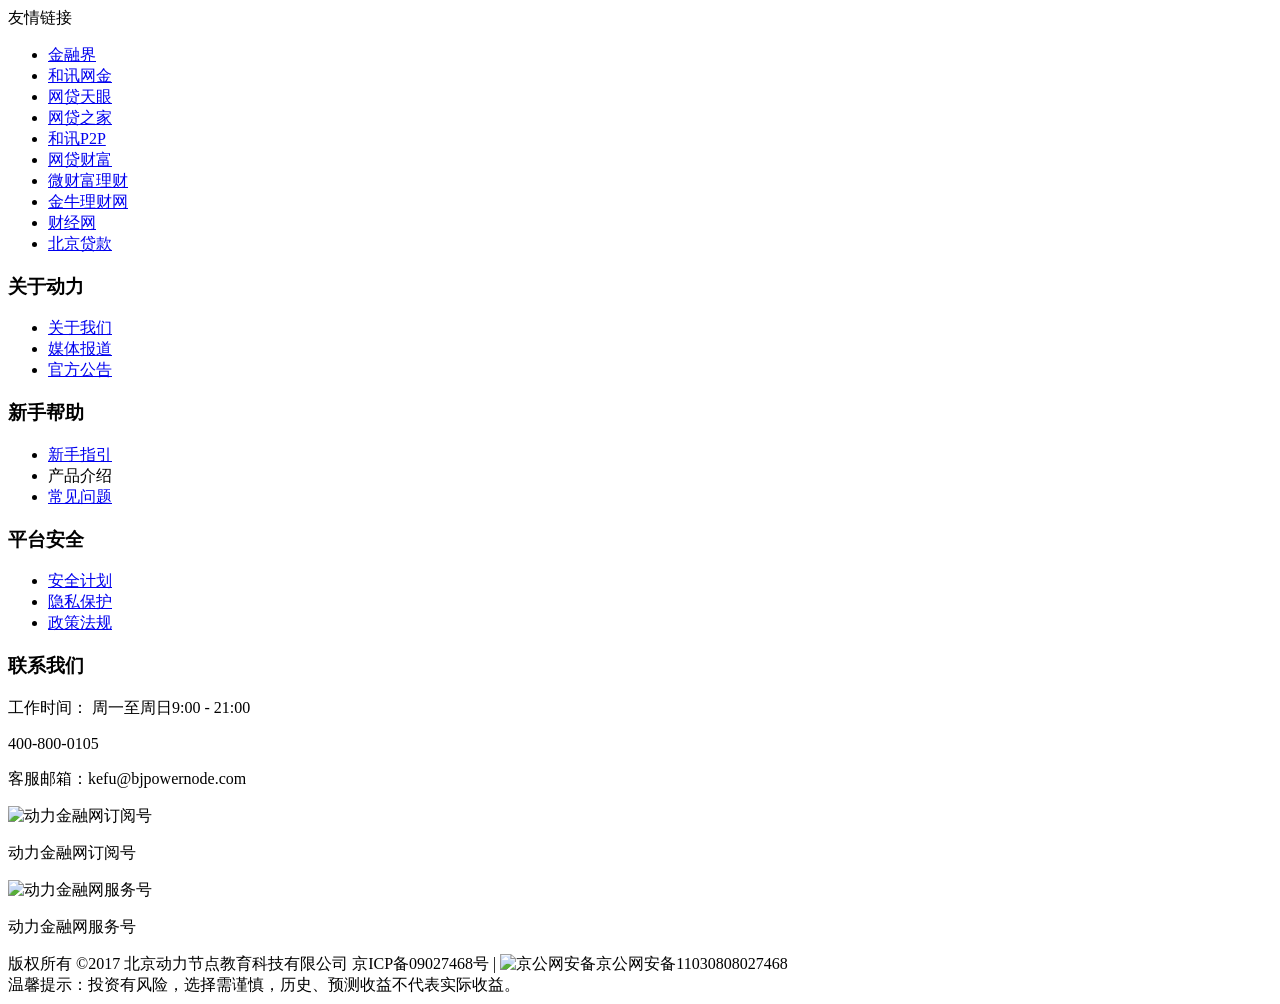
<file: IDEA-p2p-springboot/p2p/p2p-application/src/main/resources/templates/commons/footer.html>
<html xmlns:th="http://www.thymeleaf.org">
<div class="footer">
  <div class="friendship-link">
    <div class="mainBox clearfix">
      <div class="friendship">友情链接</div>
      <div class="links-list">
        <ul>
          <li><a href="http://bank.jrj.com.cn" target="_blank">金融界</a></li>
          <li><a href="http://iof.hexun.com" target="_blank">和讯网金</a></li>
          <li><a href="http://www.p2peye.com" target="_blank" rel="nofollow">网贷天眼</a></li>
          <li><a href="http://www.wdzj.com" target="_blank" rel="nofollow">网贷之家</a></li>
          <li><a href="http://p2p.hexun.com" target="_blank" rel="nofollow">和讯P2P</a></li>
          <li><a href="http://www.wangdaicaifu.com" target="_blank" rel="nofollow">网贷财富</a></li>
          <li><a href="https://www.weicaifu.com" target="_blank" rel="nofollow">微财富理财</a></li>
          <li><a href="http://www.jnlc.com" target="_blank" rel="nofollow">金牛理财网</a></li>
          <li><a href="http://finance.caijing.com.cn/index.html" target="_blank">财经网</a></li>
          <li><a href="http://www.rong360.com/beijing/" target="_blank">北京贷款</a></li>
        </ul>
      </div>
      <div class="links-down" id="links-down"><i></i></div>
    </div>
  </div>
  <div class="mainBox">
    <div class="homeWap">
      <div class="footer-section clearfix">
        <div class="footer-links">
          <h3>关于动力</h3>
          <ul>
            <li><a href="javascript:void(0)">关于我们</a></li>
            <li><a href="javascript:void(0)" rel="nofollow">媒体报道</a></li>
            <li><a href="javascript:void(0)" rel="nofollow">官方公告</a></li>
          </ul>
        </div>
        <div class="footer-links">
          <h3>新手帮助</h3>
          <ul>
            <li><a href="javascript:void(0)" rel="nofollow">新手指引</a></li>
            <li><a th:href="@{/loan/loan}">产品介绍</a></li>
            <li><a href="javascript:void(0)">常见问题</a></li>
          </ul>
        </div>
        <div class="footer-links">
          <h3>平台安全</h3>
          <ul>
            <li><a href="/webPage/index/insurance.html" rel="nofollow">安全计划</a></li>
            <li><a href="javascript:void(0)" rel="nofollow">隐私保护</a></li>
            <li><a href="javascript:void(0)" rel="nofollow">政策法规</a></li>
          </ul>
        </div>
        <div class="footer-contactus">
          <h3>联系我们</h3>
          <p>工作时间： 周一至周日9:00 - 21:00</p>
          <p class="tel">400-800-0105</p>
          <p>客服邮箱：<a style="cursor:pointer;" onclick="location.href='mailto:kefu@bjpowernode.com'">kefu@bjpowernode.com</a></p>
        </div>
        <div class="footer-ewm">
          <img th:src="@{/images/weixin01.png}" alt="动力金融网订阅号" />
          <p>动力金融网订阅号</p>
        </div>
        <div class="footer-ewm">
          <img th:src="@{/images/weixin02.png}" alt="动力金融网服务号" />
          <p>动力金融网服务号</p>
        </div>
      </div>
      <div class="copyright">版权所有 ©2017 北京动力节点教育科技有限公司   京ICP备09027468号   |   <img th:src="@{/images/jinghui.png}" alt="京公网安备" />京公网安备11030808027468</div>
      <div class="certification-body">
        <a href="http://webscan.360.cn/index/checkwebsite/url/www.powernode.com" target="_blank" rel="nofollow" class="certification-1"></a>
         <a href="http://www.itrust.org.cn/home/index/wx_certifi/wm/WX2017012201.html?from=singlemessage&isappinstalled=1" target="_blank" rel="nofollow" class="certification-2"></a>
        <a href="http://www.315online.com.cn/member/315140023.html" target="_blank" rel="nofollow" class="certification-3"></a>
        <a href="https://trustsealinfo.verisign.com/splash?form_file=fdf/splash.fdf&amp;dn=www.powernode.com&amp;lang=zh_cn" target="_blank" rel="nofollow" class="certification-4"></a>
        <a href="http://webverify.cfca.com.cn/WebVerify/webVerifyServlet?domain=www.powernode.com" target="_blank" rel="nofollow" class="certification-5"></a>
        <a href="http://www.anquan.org/authenticate/cert/?site=www.powernode.com&amp;at=realname" target="_blank" rel="nofollow" class="certification-8"></a>
      </div>
    </div>
  </div>
  <!--温馨提示begin-->
  <div class="footer-hint">
    <div class="footer-hint-bg"></div>
    <div class="footer-hint-text">温馨提示：投资有风险，选择需谨慎，历史、预测收益不代表实际收益。</div>
  </div>
  <!--温馨提示end-->
</div>
</html>
</file>
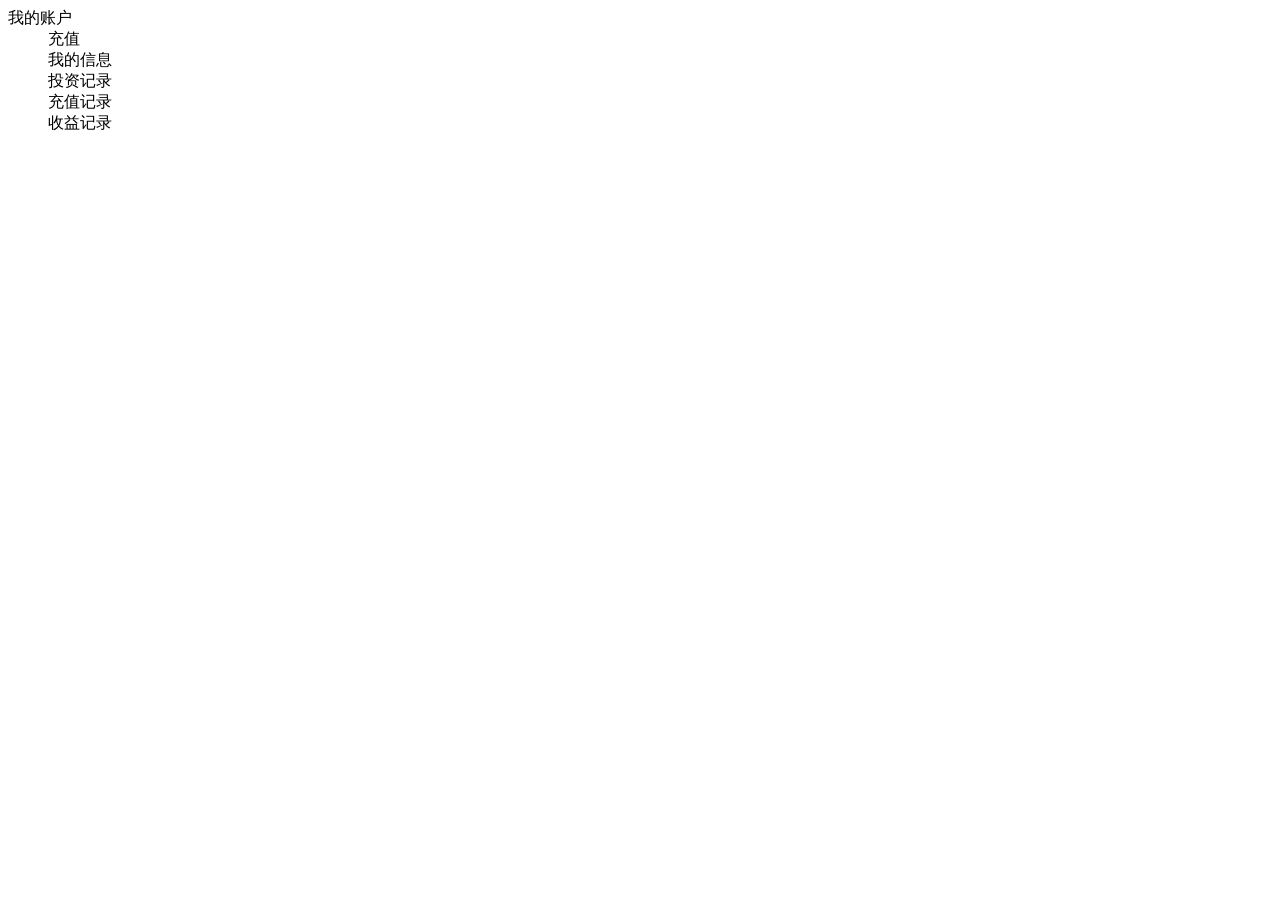
<file: IDEA-p2p-springboot/p2p/p2p-application/src/main/resources/templates/commons/leftNav.html>
<html xmlns:th="http://www.thymeleaf.org">
<dl>
  <dt>我的账户</dt>
  <dd id="chongzhi"><a th:href="@{/loan/page/toRecharge}">充值</a><span></span></dd>
  <dd id="wodexinxi"><a th:href="@{/myAccount.jsp}">我的信息</a><span></span></dd>
  <dd id="touzijilu"><a th:href="@{/loan/myInvest}">投资记录</a><span></span></dd>
  <dd id="chongzhijilu"><a th:href="@{/loan/myRecharge}">充值记录</a><span></span></dd>
  <dd id="shouyijilu"><a th:href="@{/loan/myIncome}">收益记录</a><span></span></dd>
</dl>
</html>
</file>
